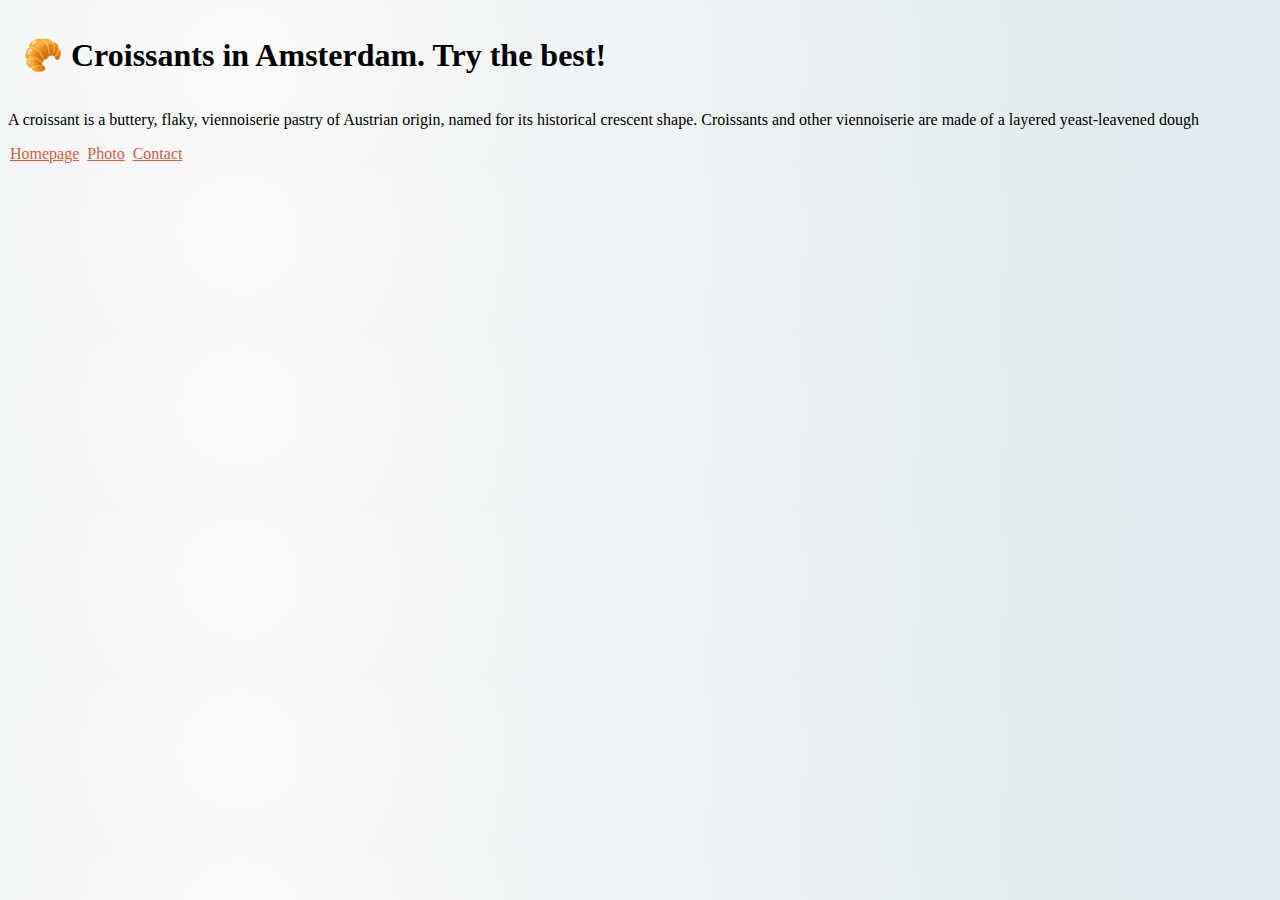
<file: index.html>
<!DOCTYPE html>
<html lang="en">

<head>
    <meta charset="UTF-8">
    <meta http-equiv="X-UA-Compatible" content="IE=edge">
    <meta name="viewport" content="width=device-width, initial-scale=1.0">
    <meta name="description" content="If you are looking for a best croissants in Amsterdam, you should make order on croissants.com">
    <title>Best croissants in Amsterdam - croissant.com</title>
    <!-- CSS only -->
    <link href="https://cdn.jsdelivr.net/npm/bootstrap@5.2.1/dist/css/bootstrap.min.css" rel="stylesheet"
        integrity="sha384-iYQeCzEYFbKjA/T2uDLTpkwGzCiq6soy8tYaI1GyVh/UjpbCx/TYkiZhlZB6+fzT" crossorigin="anonymous">
    <link href="/css/styles.css" rel="stylesheet" type="text/css" />
</head>

<body>
    <div class="container text-center">
    <h1 >🥐 Croissants in Amsterdam. Try the best!</h1>
    <p class=" p-3">A croissant is a buttery, flaky, viennoiserie pastry of Austrian origin, named for its
        historical crescent shape.
        Croissants and other viennoiserie are made of a layered yeast-leavened dough</p>
    <div class="footer-links d-block justify-content-evently">
        <a href="/">Homepage</a>
        <a href="/photo.html">Photo</a>
        <a href="/contact.html">Contact</a>
    </div>
    </div>
</body>

</html>
</file>
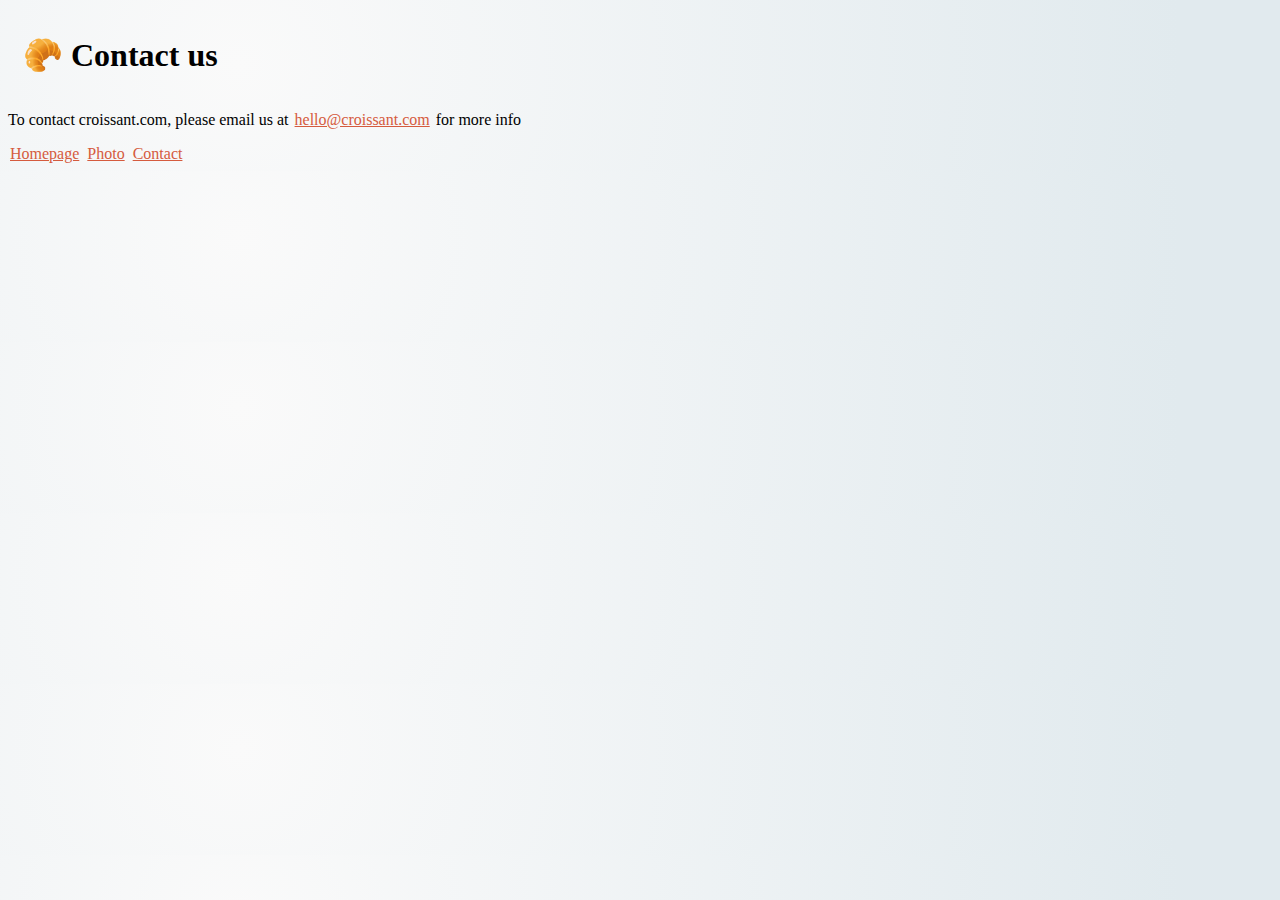
<file: contact.html>
<!DOCTYPE html>
<html lang="en">
<head>
    <meta charset="UTF-8">
    <meta http-equiv="X-UA-Compatible" content="IE=edge">
    <meta name="viewport" content="width=device-width, initial-scale=1.0">
    <meta name="description"
        content="If you are looking for a best croissants in Amsterdam, you should make order on croissants.com">
    <title>Contact team of the best croissants in Amsterdam - croissant.com</title>
    <!-- CSS only -->
    <link href="https://cdn.jsdelivr.net/npm/bootstrap@5.2.1/dist/css/bootstrap.min.css" rel="stylesheet"
        integrity="sha384-iYQeCzEYFbKjA/T2uDLTpkwGzCiq6soy8tYaI1GyVh/UjpbCx/TYkiZhlZB6+fzT" crossorigin="anonymous">
        <link href="/css/styles.css" rel="stylesheet" type="text/css" />
</head>
<body>
    <div class="container text-center">
        <h1>
    🥐 Contact us
    </h1>
    <p>
        <span>To contact croissant.com, please email us at 
            <a href="mailto:hello@croissant.com">hello@croissant.com</a> for more info</span>
    </p>
<div class="footer-links d-block justify-content-evently">
    <a href="/" class="p-2">Homepage</a>
    <a href="/photo.html" class="p-2">Photo</a>
    <a href="/contact.html" class="p-2">Contact</a>
</div>
</body>
</html>
</file>
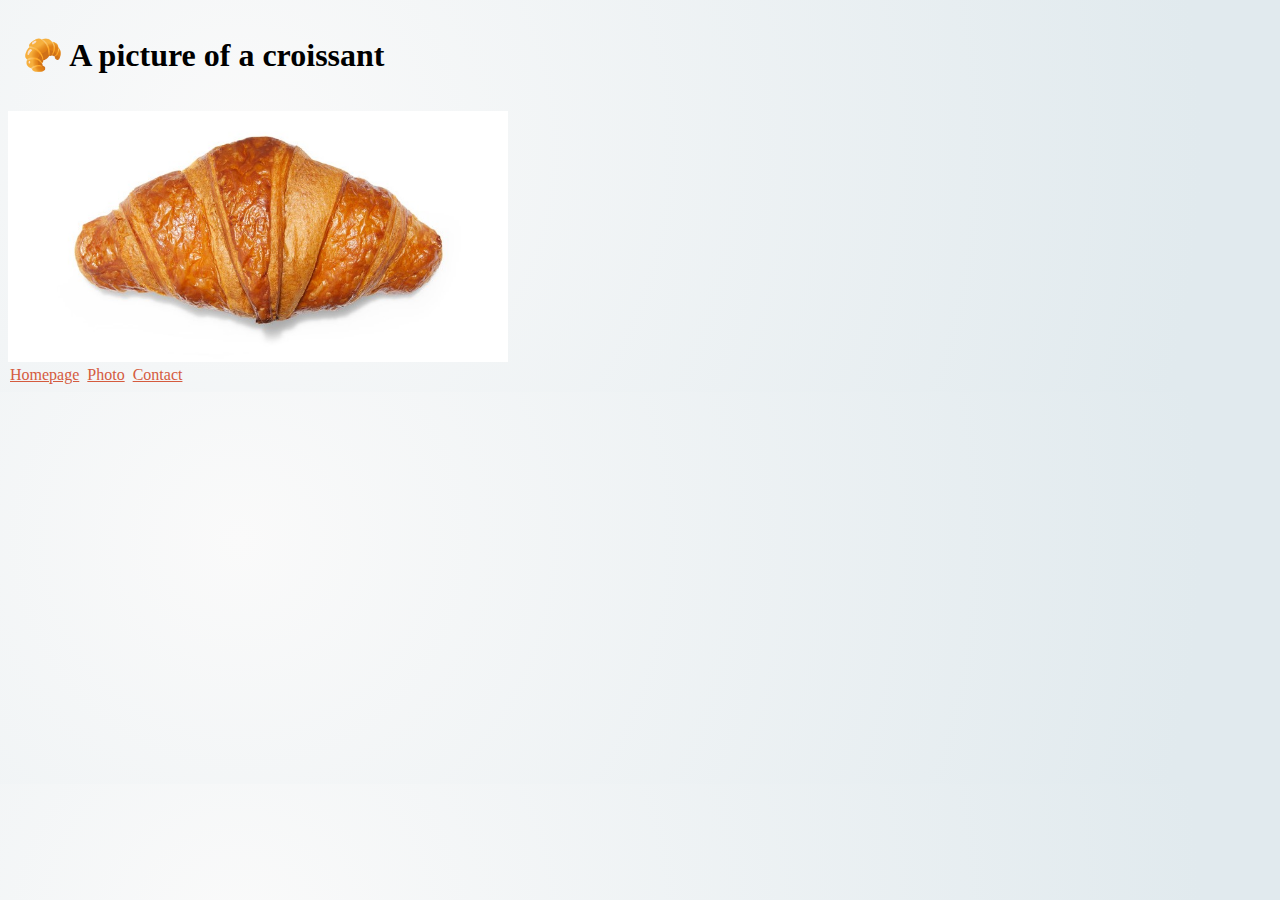
<file: photo.html>
<!DOCTYPE html>
<html lang="en">

<head>
    <meta charset="UTF-8">
    <meta http-equiv="X-UA-Compatible" content="IE=edge">
    <meta name="viewport" content="width=device-width, initial-scale=1.0">
    <meta name="description"
        content="If you are looking for a best croissants in Amsterdam, you should make order on croissants.com">
    <title>Examples of the best croissants in Amsterdam - croissant.com</title>
    <!-- CSS only -->
    <link href="https://cdn.jsdelivr.net/npm/bootstrap@5.2.1/dist/css/bootstrap.min.css" rel="stylesheet"
        integrity="sha384-iYQeCzEYFbKjA/T2uDLTpkwGzCiq6soy8tYaI1GyVh/UjpbCx/TYkiZhlZB6+fzT" crossorigin="anonymous">
    <link href="/css/styles.css" rel="stylesheet" type="text/css" />
</head>

<body>
    <div class="container text-center">
        <h1>
            🥐 A picture of a croissant
        </h1>
        <img src="/pics/croissant.jpeg" alt="croissant" width="500px"></img>
        <div class="footer-links d-block justify-content-evently">

            <a href="/">Homepage</a>
            <a href="/photo.html">Photo</a>
            <a href="/contact.html">Contact</a>
        </div>
    </div>
</body>

</html>
</file>
<file: css/styles.css>
body {
  background: radial-gradient(
    circle at 18.7% 37.8%,
    rgb(250, 250, 250) 0%,
    rgb(225, 234, 238) 90%
  );
}
h1 {
  padding: 15px;
}
a {
  padding: 2px;
  color: #d55b3e;
}
a:hover {
  color: #febe7e;
}
</file>
